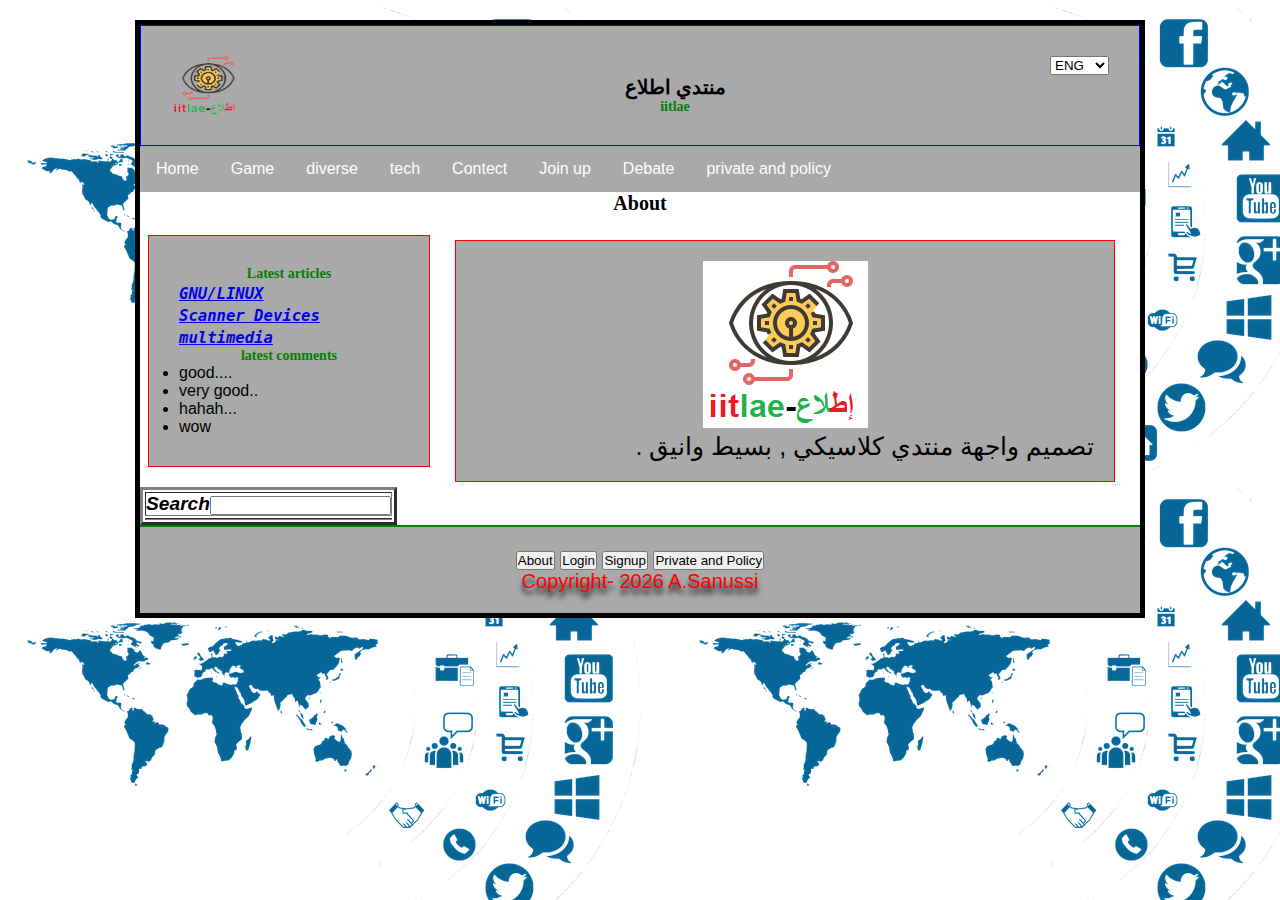
<file: about.html>
<!DOCTYPE HTML>
<html>
 <head>
   <title> About</title>
	<meta http-equiv="Content-Type" content="text/html; charset=utf-8" />
   <link rel="stylesheet" href="style/main.css">
   <link rel="stylesheet" href="style.css">
   <style>
   .copyright{  
color: #ff0000;


text-shadow: 0px 5px 3px #A9A9A9;
text-align: center;
}   
body{

  text-align: left;
}

body {
  font-family: Arial, Helvetica, sans-serif;
}

.navbar {
  overflow: hidden;
  background-color: #A9A9A9;
}

.navbar a {
  float: left;
  font-size: 16px;
  color: white;
  text-align: center;
  padding: 14px 16px;
  text-decoration: none;
}

.dropdown {
  float: left;
  overflow: hidden;
}

.dropdown .dropbtn {
  font-size: 16px;  
  border: none;
  outline: none;
  color: white;
  padding: 14px 16px;
  background-color: inherit;
  font-family: inherit;
  margin: 0;
}

.navbar a:hover, .dropdown:hover .dropbtn {
  background-color: red;
}

.dropdown-content {
  display: none;
  position: absolute;
  background-color: #f9f9f9;
  min-width: 160px;
  box-shadow: 0px 8px 16px 0px rgba(0,0,0,0.2);
  z-index: 1;
}

.dropdown-content a {
  float: none;
  color: black;
  padding: 12px 16px;
  text-decoration: none;
  display: block;
  text-align: left;
}

.dropdown-content a:hover {
  background-color: #ddd;
}

.dropdown:hover .dropdown-content {
  display: block;
}





   </style>
         <link rel="icon" href="images/logo.png">

 </head>
<body >


<!--------------------------------------------------------------------------------------------->
 <div id="as1">
  <header id="top_header">
  <a href="index.html"><img src="images/iitlae-no bg.png" align="left" width="70" height="60"></a>
  
  <div class="language" style="text-align:right;">
  <select name="language" id="language">
  <option value="eng" selected="selected">ENG</option>
  <option value="ar">AR</option>
  <option value="turk" >TURK</option>
  <option value="jp" >JP</option>
  <option value="ch" >CH</option>
</select>
  </div>
    <h1 align="center">منتدي اطلاع </h1>
	<h2 align="center"> iitlae </h2>
  </header>
	
<!--_______________--menu____________------>

<div class="navbar">
  <a href="index.html">Home</a>
  <a href="http://himsub.rf.gd/">Game</a>
  <div class="dropdown">
    <button class="dropbtn">diverse
      <i class="fa fa-caret-down"></i>
    </button>
    <div class="dropdown-content">
      <a href="#">learn</a>
      <a href="#">nature</a>
      <a href="#">food</a>
    </div>
  </div>
  <!--_____2______-->
    <div class="dropdown">
    <button class="dropbtn">tech 
      <i class="fa fa-caret-down"></i>
    </button>
    <div class="dropdown-content">
      <a href="#">OS</a>
      <a href="#">programming Language</a>
      <a href="#">Solve Problime</a>

    </div>
  </div>
   <!--_____3______-->
    <div class="dropdown">
    <button class="dropbtn">Contect
      <i class="fa fa-caret-down"></i>
    </button>
    <div class="dropdown-content">
      <a href="about.html">about</a>
      <a href="contetc.html">contect</a>
      <a href="#">Ask Q</a>
      <a href="#">map</a>
    </div>
  </div>
     <!--_____4______-->
    <div class="dropdown">
    <button class="dropbtn">Join up
      <i class="fa fa-caret-down"></i>
    </button>
    <div class="dropdown-content">
      <a href="login.html">Log in</a>
      <a href="signup.html">Sign Up</a>
    </div>
  </div>
    <!--_____end dropdown______-->
      <a href="#">Debate</a>
      <a href="pages/private-policy.html">private and policy</a>

</div>


<center>
<h1>About</h1>
</center>

<div id="new_div">

  <section id="main_section">
      <article>
<!------>
	      <header>
		  <center>
		  <img src="images/logo.png" >
          </center>
		  <div style="text-align: right; font-size: 25px;">
. تصميم واجهة منتدي كلاسيكي , بسيط وانيق 
 
 </div>
		  </footer>
	  </article>
	  
	  <!--signup form -->
  </section>

  <aside id="side_more">
  
        <h2 align="center"><b> Latest articles </b></h2><p>
		<big>
<b><i><tt>
		<a href="linux.html">GNU/LINUX  </a><br>
		<a href="scanner">Scanner Devices </a><br>
		<a href="multimedia.html">multimedia</a><br>

</tt></i></b>
       </big>
		</p>

		<h2 align="center"> latest comments</h2><p>
        <ul align="left">
		<li>good....</li>
		<li>very good..</li>
		<li>hahah...</li>
		<li>wow</li>
		
		</ul>
  </aside>
  
  
  </div>
  
  <table border="3">
  <tr>
  <td>
  <b><i><big>
    Search<input type="search">  </big>
  </i>
  </b>
  </td>
  </tr>
  <tr>
  <td>
  </td>
  </tr>
  </table>

   <footer id="copyright">
     	<nav id="menu">
	    <ul>
		<a href="about.html"><li><button>About </button></a></li>
		<li><a href="login.html"><button> Login</button></a></li>
        <li><a href="signup.html"><button> Signup</button></a></li>
		<li><a href="private-policy.html"><button> Private and Policy</button></a></li>
   
		<ul>
	</nav>
 Copyright- <script>document.write(new Date().getFullYear());</script> A.Sanussi</a><p>   </footer>
	
	</div>

</body>

</html>
</file>
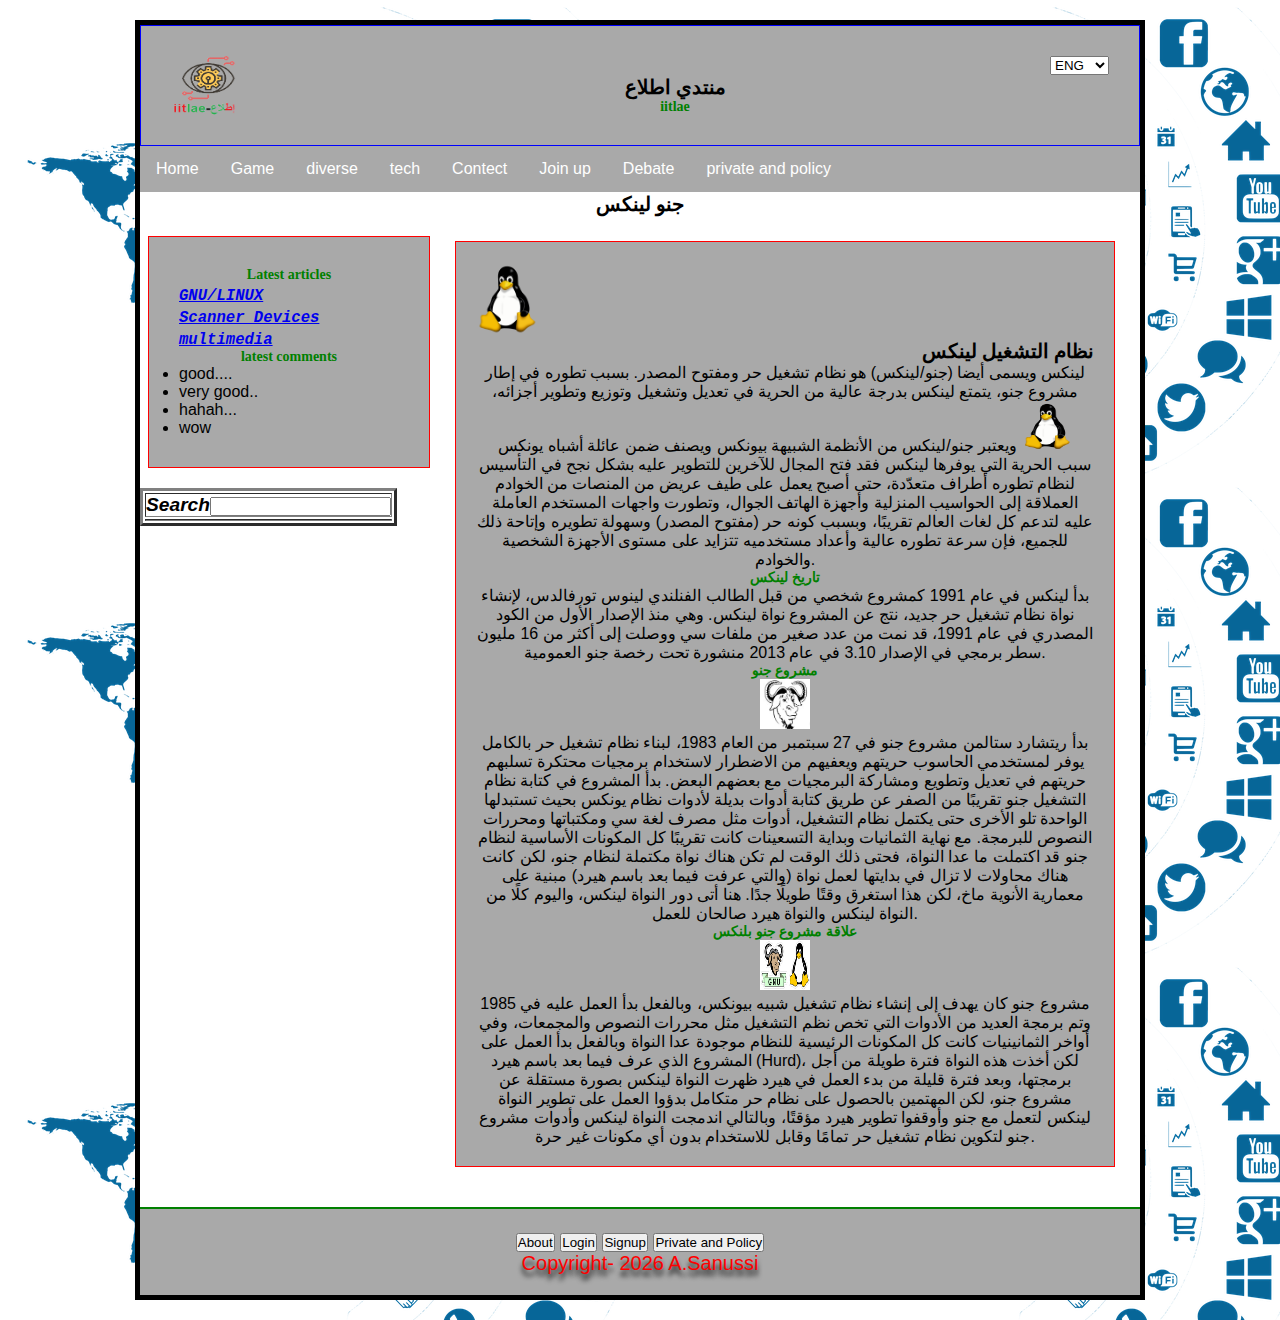
<file: linux.html>
<!DOCTYPE HTML>
<html>
 <head>
   <title> Linux</title>
	<meta http-equiv="Content-Type" content="text/html; charset=utf-8" />
   <link rel="stylesheet" href="style/main.css">
   <link rel="stylesheet" href="style.css">
   <style>
   .copyright{  
color: #ff0000;


text-shadow: 0px 5px 3px #A9A9A9;
text-align: center;
}   
body{

  text-align: left;
}

body {
  font-family: Arial, Helvetica, sans-serif;
}

.navbar {
  overflow: hidden;
  background-color: #A9A9A9;
}

.navbar a {
  float: left;
  font-size: 16px;
  color: white;
  text-align: center;
  padding: 14px 16px;
  text-decoration: none;
}

.dropdown {
  float: left;
  overflow: hidden;
}

.dropdown .dropbtn {
  font-size: 16px;  
  border: none;
  outline: none;
  color: white;
  padding: 14px 16px;
  background-color: inherit;
  font-family: inherit;
  margin: 0;
}

.navbar a:hover, .dropdown:hover .dropbtn {
  background-color: red;
}

.dropdown-content {
  display: none;
  position: absolute;
  background-color: #f9f9f9;
  min-width: 160px;
  box-shadow: 0px 8px 16px 0px rgba(0,0,0,0.2);
  z-index: 1;
}

.dropdown-content a {
  float: none;
  color: black;
  padding: 12px 16px;
  text-decoration: none;
  display: block;
  text-align: left;
}

.dropdown-content a:hover {
  background-color: #ddd;
}

.dropdown:hover .dropdown-content {
  display: block;
}






   </style>
         <link rel="icon" href="images/logo.png">

 </head>
<body >


<!--------------------------------------------------------------------------------------------->
 <div id="as1">
  <header id="top_header">
  <a href="index.html"><img src="images/iitlae-no bg.png" align="left" width="70" height="60"></a>
  
  <div class="language" style="text-align:right;">
  <select name="language" id="language">
  <option value="eng" selected="selected">ENG</option>
  <option value="ar">AR</option>
  <option value="turk" >TURK</option>
  <option value="jp" >JP</option>
  <option value="ch" >CH</option>
</select>
  </div>
    <h1 align="center">منتدي اطلاع </h1>
	<h2 align="center"> iitlae </h2>
  </header>
	
<!--_______________--menu____________------>

<div class="navbar">
  <a href="index.html">Home</a>
  <a href="http://himsub.rf.gd/">Game</a>
  <div class="dropdown">
    <button class="dropbtn">diverse
      <i class="fa fa-caret-down"></i>
    </button>
    <div class="dropdown-content">
      <a href="#">learn</a>
      <a href="#">nature</a>
      <a href="#">food</a>
    </div>
  </div>
  <!--_____2______-->
    <div class="dropdown">
    <button class="dropbtn">tech 
      <i class="fa fa-caret-down"></i>
    </button>
    <div class="dropdown-content">
      <a href="#">OS</a>
      <a href="#">programming Language</a>
      <a href="#">Solve Problime</a>

    </div>
  </div>
   <!--_____3______-->
    <div class="dropdown">
    <button class="dropbtn">Contect
      <i class="fa fa-caret-down"></i>
    </button>
    <div class="dropdown-content">
      <a href="about.html">about</a>
      <a href="contetc.html">contect</a>
      <a href="#">Ask Q</a>
      <a href="#">map</a>
    </div>
  </div>
     <!--_____4______-->
    <div class="dropdown">
    <button class="dropbtn">Join up
      <i class="fa fa-caret-down"></i>
    </button>
    <div class="dropdown-content">
      <a href="login.html">Log in</a>
      <a href="signup.html">Sign Up</a>
    </div>
  </div>
    <!--_____end dropdown______-->
      <a href="#">Debate</a>
      <a href="pages/private-policy.html">private and policy</a>

</div>


<center>
<h1>جنو لينكس</h1>
</center>

<div id="new_div">

  <section id="main_section">
      <article>
<!------>
	      <header>
 
<p>
   <!--______________________________-->
  
  <img src="image/tox.png" style="width:10%; lign:center;" >
  <h1 class="title" align="right">نظام التشغيل لينكس</h1>	
		<div class="align" align="center">		
لينكس ويسمى أيضا (جنو/لينكس) هو نظام تشغيل حر ومفتوح المصدر. بسبب تطوره في إطار مشروع جنو، يتمتع لينكس بدرجة عالية من الحرية في تعديل وتشغيل وتوزيع وتطوير أجزائه، ويعتبر جنو/لينكس من الأنظمة الشبيهة بيونكس ويصنف ضمن عائلة أشباه يونكس
<img src="image/tux.png" width="50" height="50">
<br>
سبب الحرية التي يوفرها لينكس فقد فتح المجال للآخرين للتطوير عليه بشكل نجح في التأسيس لنظام تطوره أطراف متعدّدة، حتى أصبح يعمل على طيف عريض من
المنصات من الخوادم العملاقة إلى الحواسيب المنزلية وأجهزة الهاتف الجوال، وتطورت واجهات المستخدم العاملة عليه لتدعم كل لغات العالم تقريبًا، وبسبب كونه حر
(مفتوح المصدر) وسهولة تطويره وإتاحة ذلك للجميع، فإن سرعة تطوره عالية وأعداد مستخدميه تتزايد على مستوى الأجهزة الشخصية والخوادم.

				<h2>تاريخ لينكس</h2>

				<p>
بدأ لينكس في عام 1991 كمشروع شخصي من قبل الطالب الفنلندي لينوس تورفالدس، لإنشاء نواة نظام تشغيل حر جديد، نتج عن المشروع نواة لينكس. وهي منذ الإصدار الأول من الكود المصدري في عام 1991، قد نمت من عدد
صغير من ملفات سي ووصلت إلى أكثر من 16 مليون سطر برمجي في الإصدار 3.10 في عام 2013 منشورة تحت رخصة جنو العمومية.
				<h2>مشروع جنو</h2>
<img src="image/gnu.jpg" width="50" height="50">

				<p>
بدأ ريتشارد ستالمن مشروع جنو في 27 سبتمبر من العام 1983، لبناء نظام تشغيل حر بالكامل يوفر لمستخدمي الحاسوب حريتهم ويعفيهم من الاضطرار لاستخدام برمجيات محتكرة تسلبهم
حريتهم في تعديل وتطويع ومشاركة البرمجيات مع بعضهم البعض. بدأ المشروع في كتابة نظام التشغيل جنو تقريبًا من الصفر عن طريق كتابة أدوات بديلة لأدوات نظام يونكس بحيث
تستبدلها الواحدة تلو الأخرى حتى يكتمل نظام التشغيل، أدوات مثل مصرف لغة سي ومكتباتها ومحررات النصوص للبرمجة. مع نهاية الثمانيات وبداية التسعينات كانت تقريبًا كل المكونات
الأساسية لنظام جنو قد اكتملت ما عدا النواة، فحتى ذلك الوقت لم تكن هناك نواة مكتملة لنظام جنو، لكن كانت هناك محاولات لا تزال في بدايتها لعمل نواة (والتي عرفت فيما بعد باسم هيرد)
مبنية على معمارية الأنوية ماخ، لكن هذا استغرق وقتًا طويلًا جدًا. هنا أتى دور النواة لينكس، واليوم كلًا من النواة لينكس والنواة هيرد صالحان للعمل.
				<h2>علاقة مشروع جنو بلنكس</h2>
				<p><img src="image/gnu+linux.png" width="50" height="50">
				<p>
مشروع جنو كان يهدف إلى إنشاء نظام تشغيل شبيه بيونكس، وبالفعل بدأ العمل عليه في 1985 وتم برمجة العديد من الأدوات التي تخص نظم التشغيل مثل محررات النصوص والمجمعات، وفي
أواخر الثمانينيات كانت كل المكونات الرئيسية للنظام موجودة عدا النواة وبالفعل بدأ العمل على المشروع الذي عرف فيما بعد باسم هيرد (Hurd)، لكن أخذت هذه النواة فترة طويلة من أجل
برمجتها، وبعد فترة قليلة من بدء العمل في هيرد ظهرت النواة لينكس بصورة مستقلة عن مشروع جنو، لكن المهتمين بالحصول على نظام حر متكامل بدؤوا العمل على تطوير النواة لينكس لتعمل مع جنو وأوقفوا تطوير هيرد مؤقتًا،
وبالتالي اندمجت النواة لينكس وأدوات مشروع جنو لتكوين نظام تشغيل حر تمامًا وقابل للاستخدام بدون أي مكونات غير حرة.
</div>

   <!--______________________________-->		  </footer>
	  </article>
	  
	  <!--signup form -->
  </section>

  <aside id="side_more">
  
        <h2 align="center"><b> Latest articles </b></h2><p>
		<big>
<b><i><tt>
		<a href="linux.html">GNU/LINUX  </a><br>
		<a href="scanner">Scanner Devices </a><br>
		<a href="multimedia.html">multimedia</a><br>
</tt></i></b>
       </big>
		</p>

		<h2 align="center"> latest comments</h2><p>
        <ul align="left">
		<li>good....</li>
		<li>very good..</li>
		<li>hahah...</li>
		<li>wow</li>
		
		</ul>
  </aside>
  
  
  </div>
  
  <table border="3">
  <tr>
  <td>
  <b><i><big>
    Search<input type="search">  </big>
  </i>
  </b>
  </td>
  </tr>
  <tr>
  <td>
  </td>
  </tr>
  </table>

   <footer id="copyright">
     	<nav id="menu">
	    <ul>
		<a href="about.html"><li><button>About </button></a></li>
		<li><a href="login.html"><button> Login</button></a></li>
        <li><a href="signup.html"><button> Signup</button></a></li>
		<li><a href="private-policy.html"><button> Private and Policy</button></a></li>
   
		<ul>
	</nav>
 Copyright- <script>document.write(new Date().getFullYear());</script> A.Sanussi</a><p>   </footer>
	
	</div>

</body>

</html>
</file>
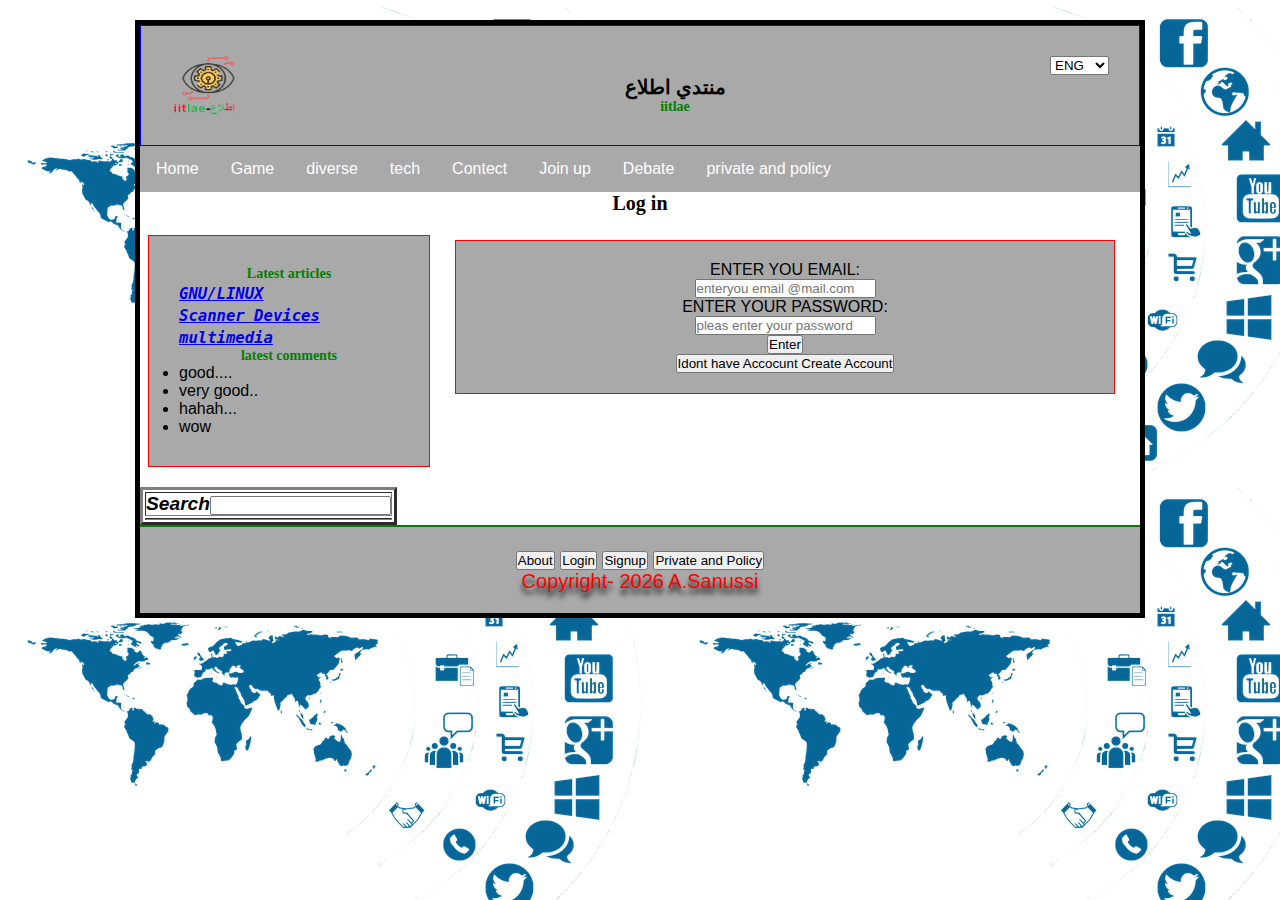
<file: login.html>
<!DOCTYPE HTML>
<html>
 <head>
   <title> Log in</title>
	<meta http-equiv="Content-Type" content="text/html; charset=utf-8" />
   <link rel="stylesheet" href="style/main.css">
   <link rel="stylesheet" href="style.css">
   <style>
   .copyright{  
color: #ff0000;


text-shadow: 0px 5px 3px #A9A9A9;
text-align: center;
}   
body{

  text-align: left;
}

body {
  font-family: Arial, Helvetica, sans-serif;
}

.navbar {
  overflow: hidden;
  background-color: #A9A9A9;
}

.navbar a {
  float: left;
  font-size: 16px;
  color: white;
  text-align: center;
  padding: 14px 16px;
  text-decoration: none;
}

.dropdown {
  float: left;
  overflow: hidden;
}

.dropdown .dropbtn {
  font-size: 16px;  
  border: none;
  outline: none;
  color: white;
  padding: 14px 16px;
  background-color: inherit;
  font-family: inherit;
  margin: 0;
}

.navbar a:hover, .dropdown:hover .dropbtn {
  background-color: red;
}

.dropdown-content {
  display: none;
  position: absolute;
  background-color: #f9f9f9;
  min-width: 160px;
  box-shadow: 0px 8px 16px 0px rgba(0,0,0,0.2);
  z-index: 1;
}

.dropdown-content a {
  float: none;
  color: black;
  padding: 12px 16px;
  text-decoration: none;
  display: block;
  text-align: left;
}

.dropdown-content a:hover {
  background-color: #ddd;
}

.dropdown:hover .dropdown-content {
  display: block;
}






   </style>
         <link rel="icon" href="images/logo.png">

 </head>
<body >


<!--------------------------------------------------------------------------------------------->
 <div id="as1">
  <header id="top_header">
  <a href="index.html"><img src="images/iitlae-no bg.png" align="left" width="70" height="60"></a>
  
  <div class="language" style="text-align:right;">
  <select name="language" id="language">
  <option value="eng" selected="selected">ENG</option>
  <option value="ar">AR</option>
  <option value="turk" >TURK</option>
  <option value="jp" >JP</option>
  <option value="ch" >CH</option>
</select>
  </div>
    <h1 align="center">منتدي اطلاع </h1>
	<h2 align="center"> iitlae </h2>
  </header>
	
<!--_______________--menu____________------>

<div class="navbar">
  <a href="index.html">Home</a>
  <a href="http://himsub.rf.gd/">Game</a>
  <div class="dropdown">
    <button class="dropbtn">diverse
      <i class="fa fa-caret-down"></i>
    </button>
    <div class="dropdown-content">
      <a href="#">learn</a>
      <a href="#">nature</a>
      <a href="#">food</a>
    </div>
  </div>
  <!--_____2______-->
    <div class="dropdown">
    <button class="dropbtn">tech 
      <i class="fa fa-caret-down"></i>
    </button>
    <div class="dropdown-content">
      <a href="#">OS</a>
      <a href="#">programming Language</a>
      <a href="#">Solve Problime</a>

    </div>
  </div>
   <!--_____3______-->
    <div class="dropdown">
    <button class="dropbtn">Contect
      <i class="fa fa-caret-down"></i>
    </button>
    <div class="dropdown-content">
      <a href="about.html">about</a>
      <a href="contetc.html">contect</a>
      <a href="#">Ask Q</a>
      <a href="#">map</a>
    </div>
  </div>
     <!--_____4______-->
    <div class="dropdown">
    <button class="dropbtn">Join up
      <i class="fa fa-caret-down"></i>
    </button>
    <div class="dropdown-content">
      <a href="login.html">Log in</a>
      <a href="signup.html">Sign Up</a>
    </div>
  </div>
    <!--_____end dropdown______-->
      <a href="#">Debate</a>
      <a href="pages/private-policy.html">private and policy</a>

</div>


<center>
<h1>Log in </h1>
</center>

<div id="new_div">

  <section id="main_section">
      <article>
<!------>
	      <header>
 <center>
<form action="index.html">

ENTER YOU EMAIL:<br>
<input type="email" name="your-email" placeholder="enteryou email @mail.com">
                    <br>
ENTER YOUR PASSWORD:    <br>
<input type="password" name="password" placeholder="pleas enter your password">
                            <br>
							
<input type="submit" value="Enter">
                  </form>
<form action="name_and_address_of_CGI_script">
                  </form>
				  			<a href="signup.html"><button type="submit" > <p>Idont have Accocunt Create Account</button></a>

	
			   </center>
		  </footer>
	  </article>
	  
	  <!--signup form -->
  </section>

  <aside id="side_more">
  
        <h2 align="center"><b> Latest articles </b></h2><p>
		<big>
<b><i><tt>
		<a href="linux.html">GNU/LINUX  </a><br>
		<a href="scanner">Scanner Devices </a><br>
		<a href="multimedia.html">multimedia</a><br>
</tt></i></b>
       </big>
		</p>

		<h2 align="center"> latest comments</h2><p>
        <ul align="left">
		<li>good....</li>
		<li>very good..</li>
		<li>hahah...</li>
		<li>wow</li>
		
		</ul>
  </aside>
  
  
  </div>
  
  <table border="3">
  <tr>
  <td>
  <b><i><big>
    Search<input type="search">  </big>
  </i>
  </b>
  </td>
  </tr>
  <tr>
  <td>
  </td>
  </tr>
  </table>

   <footer id="copyright">
     	<nav id="menu">
	    <ul>
		<a href="about.html"><li><button>About </button></a></li>
		<li><a href="login.html"><button> Login</button></a></li>
        <li><a href="signup.html"><button> Signup</button></a></li>
		<li><a href="private-policy.html"><button> Private and Policy</button></a></li>
   
		<ul>
	</nav>
 Copyright- <script>document.write(new Date().getFullYear());</script> A.Sanussi</a><p>   </footer>
	
	</div>

</body>

</html>
</file>
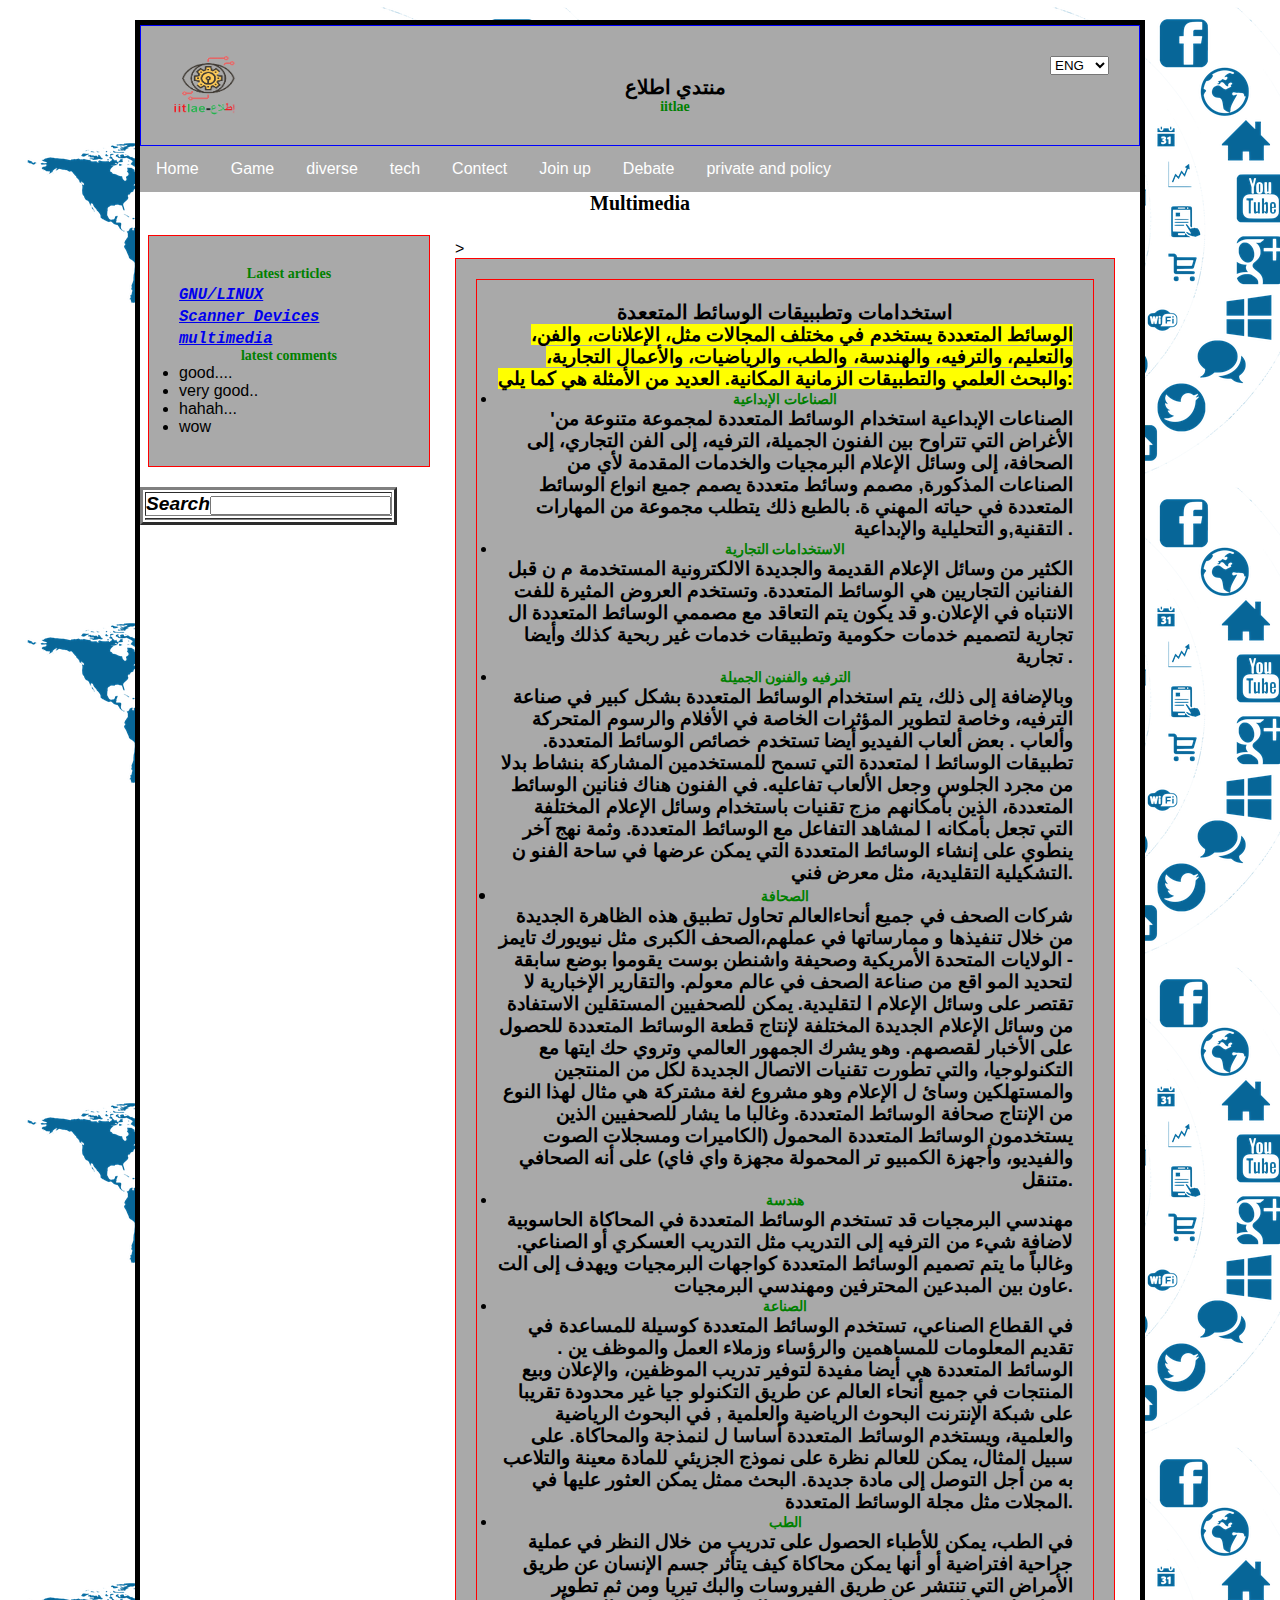
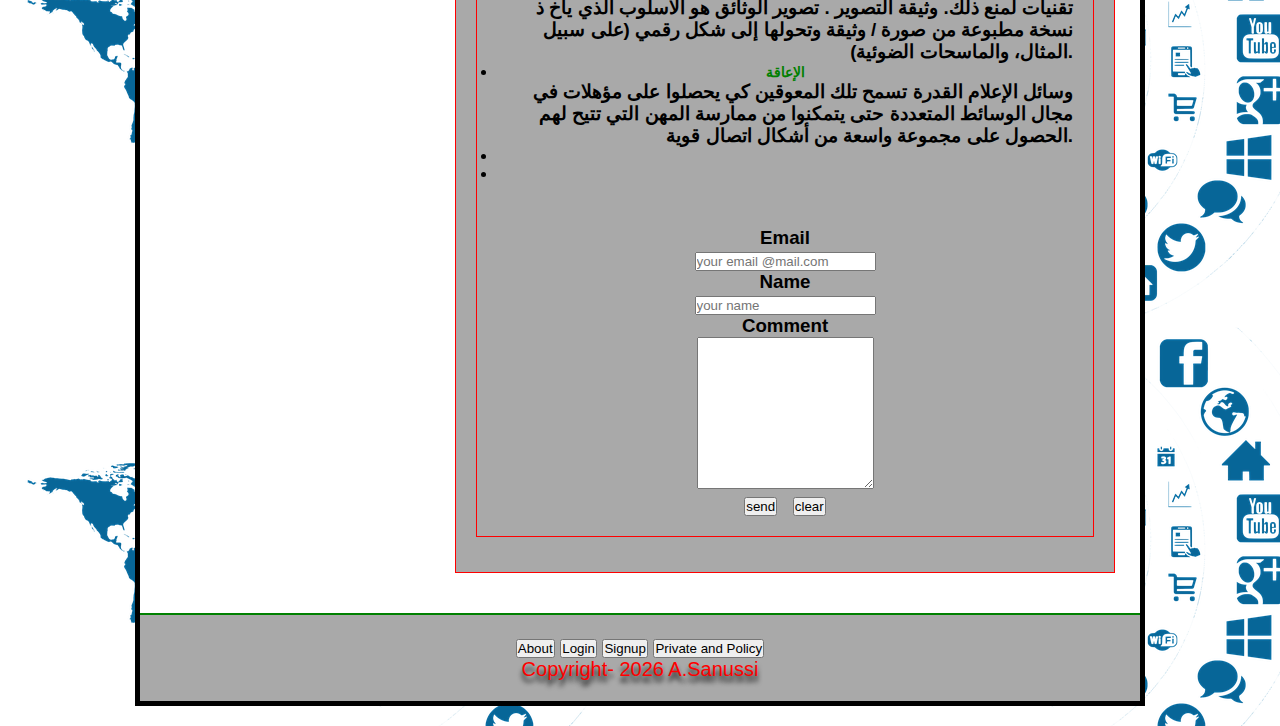
<file: multimedia.html>
<!DOCTYPE HTML>
<html>
 <head>
   <title> Multimedia - الوسائط المتعددة</title>
	<meta http-equiv="Content-Type" content="text/html; charset=utf-8" />
   <link rel="stylesheet" href="style/main.css">
   <link rel="stylesheet" href="style.css">
   <style>
   .copyright{  
color: #ff0000;


text-shadow: 0px 5px 3px #A9A9A9;
text-align: center;
}   
body{

  text-align: left;
}

body {
  font-family: Arial, Helvetica, sans-serif;
}

.navbar {
  overflow: hidden;
  background-color: #A9A9A9;
}

.navbar a {
  float: left;
  font-size: 16px;
  color: white;
  text-align: center;
  padding: 14px 16px;
  text-decoration: none;
}

.dropdown {
  float: left;
  overflow: hidden;
}

.dropdown .dropbtn {
  font-size: 16px;  
  border: none;
  outline: none;
  color: white;
  padding: 14px 16px;
  background-color: inherit;
  font-family: inherit;
  margin: 0;
}

.navbar a:hover, .dropdown:hover .dropbtn {
  background-color: red;
}

.dropdown-content {
  display: none;
  position: absolute;
  background-color: #f9f9f9;
  min-width: 160px;
  box-shadow: 0px 8px 16px 0px rgba(0,0,0,0.2);
  z-index: 1;
}

.dropdown-content a {
  float: none;
  color: black;
  padding: 12px 16px;
  text-decoration: none;
  display: block;
  text-align: left;
}

.dropdown-content a:hover {
  background-color: #ddd;
}

.dropdown:hover .dropdown-content {
  display: block;
}






   </style>
         <link rel="icon" href="images/logo.png">

 </head>
<body >


<!--------------------------------------------------------------------------------------------->
 <div id="as1">
  <header id="top_header">
  <a href="index.html"><img src="images/iitlae-no bg.png" align="left" width="70" height="60"></a>
  
  <div class="language" style="text-align:right;">
  <select name="language" id="language">
  <option value="eng" selected="selected">ENG</option>
  <option value="ar">AR</option>
  <option value="turk" >TURK</option>
  <option value="jp" >JP</option>
  <option value="ch" >CH</option>
</select>
  </div>
    <h1 align="center">منتدي اطلاع </h1>
	<h2 align="center"> iitlae </h2>
  </header>
	
<!--_______________--menu____________------>

<div class="navbar">
  <a href="home.html">Home</a>
  <a href="http://himsub.rf.gd/">Game</a>
  <div class="dropdown">
    <button class="dropbtn">diverse
      <i class="fa fa-caret-down"></i>
    </button>
    <div class="dropdown-content">
      <a href="#">learn</a>
      <a href="#">nature</a>
      <a href="#">food</a>
    </div>
  </div>
  <!--_____2______-->
    <div class="dropdown">
    <button class="dropbtn">tech 
      <i class="fa fa-caret-down"></i>
    </button>
    <div class="dropdown-content">
      <a href="#">OS</a>
      <a href="#">programming Language</a>
      <a href="#">Solve Problime</a>

    </div>
  </div>
   <!--_____3______-->
    <div class="dropdown">
    <button class="dropbtn">Contect
      <i class="fa fa-caret-down"></i>
    </button>
    <div class="dropdown-content">
      <a href="about.html">about</a>
      <a href="contetc.html">contect</a>
      <a href="#">Ask Q</a>
      <a href="#">map</a>
    </div>
  </div>
     <!--_____4______-->
    <div class="dropdown">
    <button class="dropbtn">Join up
      <i class="fa fa-caret-down"></i>
    </button>
    <div class="dropdown-content">
      <a href="login.html">Log in</a>
      <a href="signup.html">Sign Up</a>
    </div>
  </div>
    <!--_____end dropdown______-->
      <a href="#">Debate</a>
      <a href="pages/private-policy.html">private and policy</a>

</div>


<center>
<h1>Multimedia</h1>
</center>

<div id="new_div">

  <section id="main_section" <!--style="background-image:url(images/media.png);"-->>
      <article>
<!------>
	      <header>
 <article>
  <section>
<footer>
<h1 align="center">استخدامات وتطببيقات الوسائط المتععدة</h1> <p>
<h3><mark>الوسائط المتعددة يستخدم في مختلف المجالات مثل، الإعلانات، والفن، والتعليم، والترفيه، والهندسة، والطب، والرياضيات، والأعمال التجارية، والبحث العلمي والتطبيقات الزمانية المكانية. العديد من الأمثلة هي كما يلي:</mark></h3>
	<p>
	<ul>
	<li><h2> الصناعات الإبداعية </h2></li>
	<h3>
	'الصناعات الإبداعية استخدام الوسائط المتعددة لمجموعة متنوعة من الأغراض التي تتراوح بين الفنون الجميلة، الترفيه، 
	إلى الفن التجاري، إلى الصحافة، إلى وسائل الإعلام البرمجيات والخدمات المقدمة لأي من الصناعات المذكورة,
	مصمم وسائط متعددة يصمم جميع انواع الوسائط المتعددة في حياته المهني
	ة. بالطبع ذلك يتطلب مجموعة من المهارات التقنية,و التحليلية والإبداعية .
	</h3>
	<li><h2>الاستخدامات التجارية </h2></li>
	<h3>
	الكثير من وسائل الإعلام القديمة والجديدة الالكترونية المستخدمة م
	ن قبل الفنانين التجاريين هي الوسائط المتعددة. وتستخدم العروض المثيرة
	للفت الانتباه في الإعلان.و قد يكون يتم التعاقد مع مصممي الوسائط المتعددة ال
	تجارية لتصميم خدمات حكومية وتطبيقات خدمات غير ربحية كذلك وأيضا تجارية .
	</h3>
	<li><h2>الترفيه والفنون الجميلة</h2></li>
	<h3>
	وبالإضافة إلى ذلك، يتم استخدام الوسائط المتعددة بشكل كبير في صناعة الترفيه، وخاصة
	لتطوير المؤثرات الخاصة في الأفلام والرسوم المتحركة وألعاب . بعض ألعاب الفيديو أيضا تستخدم خصائص
	الوسائط المتعددة. تطبيقات الوسائط ا
	لمتعددة التي تسمح للمستخدمين المشاركة بنشاط بدلا من مجرد الجلوس وجعل الألعاب تفاعليه. في الفنون
	هناك فنانين الوسائط المتعددة، الذين بأمكانهم مزج تقنيات باستخدام وسائل الإعلام المختلفة التي تجعل بأمكانه ا
	لمشاهد التفاعل مع الوسائط المتعددة. وثمة نهج آخر ينطوي على إنشاء الوسائط المتعددة التي يمكن عرضها في ساحة الفنو
	ن التشكيلية التقليدية، مثل معرض فني.
	

	<li><h2>الصحافة </h2></li>
	<h3>
	شركات الصحف في جميع أنحاءالعالم تحاول تطبيق هذه الظاهرة الجديدة
	من خلال تنفيذها و ممارساتها في عملهم،الصحف الكبرى مثل نيويورك تايمز -
	الولايات المتحدة الأمريكية وصحيفة واشنطن بوست يقوموا بوضع سابقة لتحديد المو
	اقع من صناعة الصحف في عالم معولم. والتقارير الإخبارية لا تقتصر على وسائل الإعلام ا
	لتقليدية. يمكن للصحفيين المستقلين الاستفادة من وسائل الإعلام الجديدة المختلفة لإنتاج
	قطعة الوسائط المتعددة للحصول على الأخبار لقصصهم. وهو يشرك الجمهور العالمي وتروي حك
	ايتها مع التكنولوجيا، والتي تطورت تقنيات الاتصال الجديدة لكل من المنتجين والمستهلكين وسائ
	ل الإعلام وهو مشروع لغة مشتركة هي مثال لهذا النوع من الإنتاج صحافة الوسائط المتعددة. وغالبا 
	ما يشار للصحفيين الذين يستخدمون الوسائط المتعددة المحمول (الكاميرات ومسجلات الصوت والفيديو، وأجهزة الكمبيو
	تر المحمولة مجهزة واي فاي) على أنه الصحافي متنقل.
	</h3>
	<li><h2> هندسة</h2></li>
	<h3>
	مهندسي البرمجيات قد تستخدم الوسائط المتعددة في المحاكاة الحاسوبية لاضافة شيء من الترفيه إلى التدريب 
	مثل التدريب العسكري أو الصناعي. وغالباً ما يتم تصميم الوسائط المتعددة كواجهات البرمجيات ويهدف إلى الت
	عاون بين المبدعين المحترفين ومهندسي البرمجيات.
	</h3>
	<li><h2> الصناعة</h2></li>
	<h3>
	في القطاع الصناعي، تستخدم الوسائط المتعددة كوسيلة للمساعدة 
	في تقديم المعلومات للمساهمين والرؤساء وزملاء العمل والموظف
	ين . الوسائط المتعددة هي أيضا مفيدة لتوفير تدريب الموظفين، 
	والإعلان وبيع المنتجات في جميع أنحاء العالم عن طريق التكنولو
	جيا غير محدودة تقريبا على شبكة الإنترنت البحوث الرياضية والعلمية
	, في البحوث الرياضية والعلمية، ويستخدم الوسائط المتعددة أساسا ل
	لنمذجة والمحاكاة. على سبيل المثال، يمكن للعالم نظرة على نموذج الجزيئي
	للمادة معينة والتلاعب به من أجل التوصل إلى مادة جديدة. البحث ممثل 
	يمكن العثور عليها في المجلات مثل مجلة الوسائط المتعددة.
	</h3>
	<li><h2> الطب</h2></li>
	<h3>
	في الطب، يمكن للأطباء الحصول على تدريب من خلال النظر في عملية جراحية افتراضية أو أنها 
	يمكن محاكاة كيف يتأثر جسم الإنسان عن طريق الأمراض التي تنتشر عن طريق الفيروسات والبك
	تيريا ومن ثم تطوير تقنيات لمنع ذلك. وثيقة التصوير . تصوير الوثائق هو الاسلوب الذي يأخ
	ذ نسخة مطبوعة من صورة / وثيقة وتحولها إلى شكل رقمي (على سبيل المثال، والماسحات الضوئية).
	</h3>
	<li><h2>الإعاقة </h2></li>
	<h3>
	وسائل الإعلام القدرة تسمح تلك المعوقين كي يحصلوا على مؤهلات في مجال الوسائط المتعددة 
	حتى يتمكنوا من ممارسة المهن التي تتيح لهم الحصول على مجموعة واسعة من أشكال اتصال قوية.
	</h3>
	<li><h2> </h2></li>
	<h3>
	
	</h3>
	<li><h2> </h2></li>
	<h3>
<br/>
<form align="center" class="commend"><br>
Email<br> 
<input type="email" name="your-email" placeholder="your email @mail.com"><br>
Name <br>
<input  data-val="true" placeholder="your name " id="Name" name="Name" type="text" value="" /><br>
Comment<br>
<textarea name="comments" cols"30" rows="10">

</textarea>
<br>

<input type="submit" value="send">
&nbsp;
<input value="clear" type="reset">


</form>
</footer>
</article>
  </section>
		  </footer>
	  </article>
	  
	  <!--signup form -->
  </section>

  <aside id="side_more">
  
        <h2 align="center"><b> Latest articles </b></h2><p>
		<big>
<b><i><tt>
	<a href="linux.html">GNU/LINUX  </a><br>
		<a href="scanner">Scanner Devices </a><br>
		<a href="multimedia.html">multimedia</a><br>

</tt></i></b>
       </big>
		</p>

		<h2 align="center"> latest comments</h2><p>
        <ul align="left">
		<li>good....</li>
		<li>very good..</li>
		<li>hahah...</li>
		<li>wow</li>
		
		</ul>
  </aside>
  
  
  </div>
  
  <table border="3">
  <tr>
  <td>
  <b><i><big>
    Search<input type="search">  </big>
  </i>
  </b>
  </td>
  </tr>
  <tr>
  <td>
  </td>
  </tr>
  </table>

   <footer id="copyright">
     	<nav id="menu">
	    <ul>
		<a href="about.html"><li><button>About </button></a></li>
		<li><a href="login.html"><button> Login</button></a></li>
        <li><a href="signup.html"><button> Signup</button></a></li>
		<li><a href="private-policy.html"><button> Private and Policy</button></a></li>

   
		<ul>
	</nav>
 Copyright- <script>document.write(new Date().getFullYear());</script> A.Sanussi</a><p>   </footer>
	
	</div>

</body>

</html>
</file>
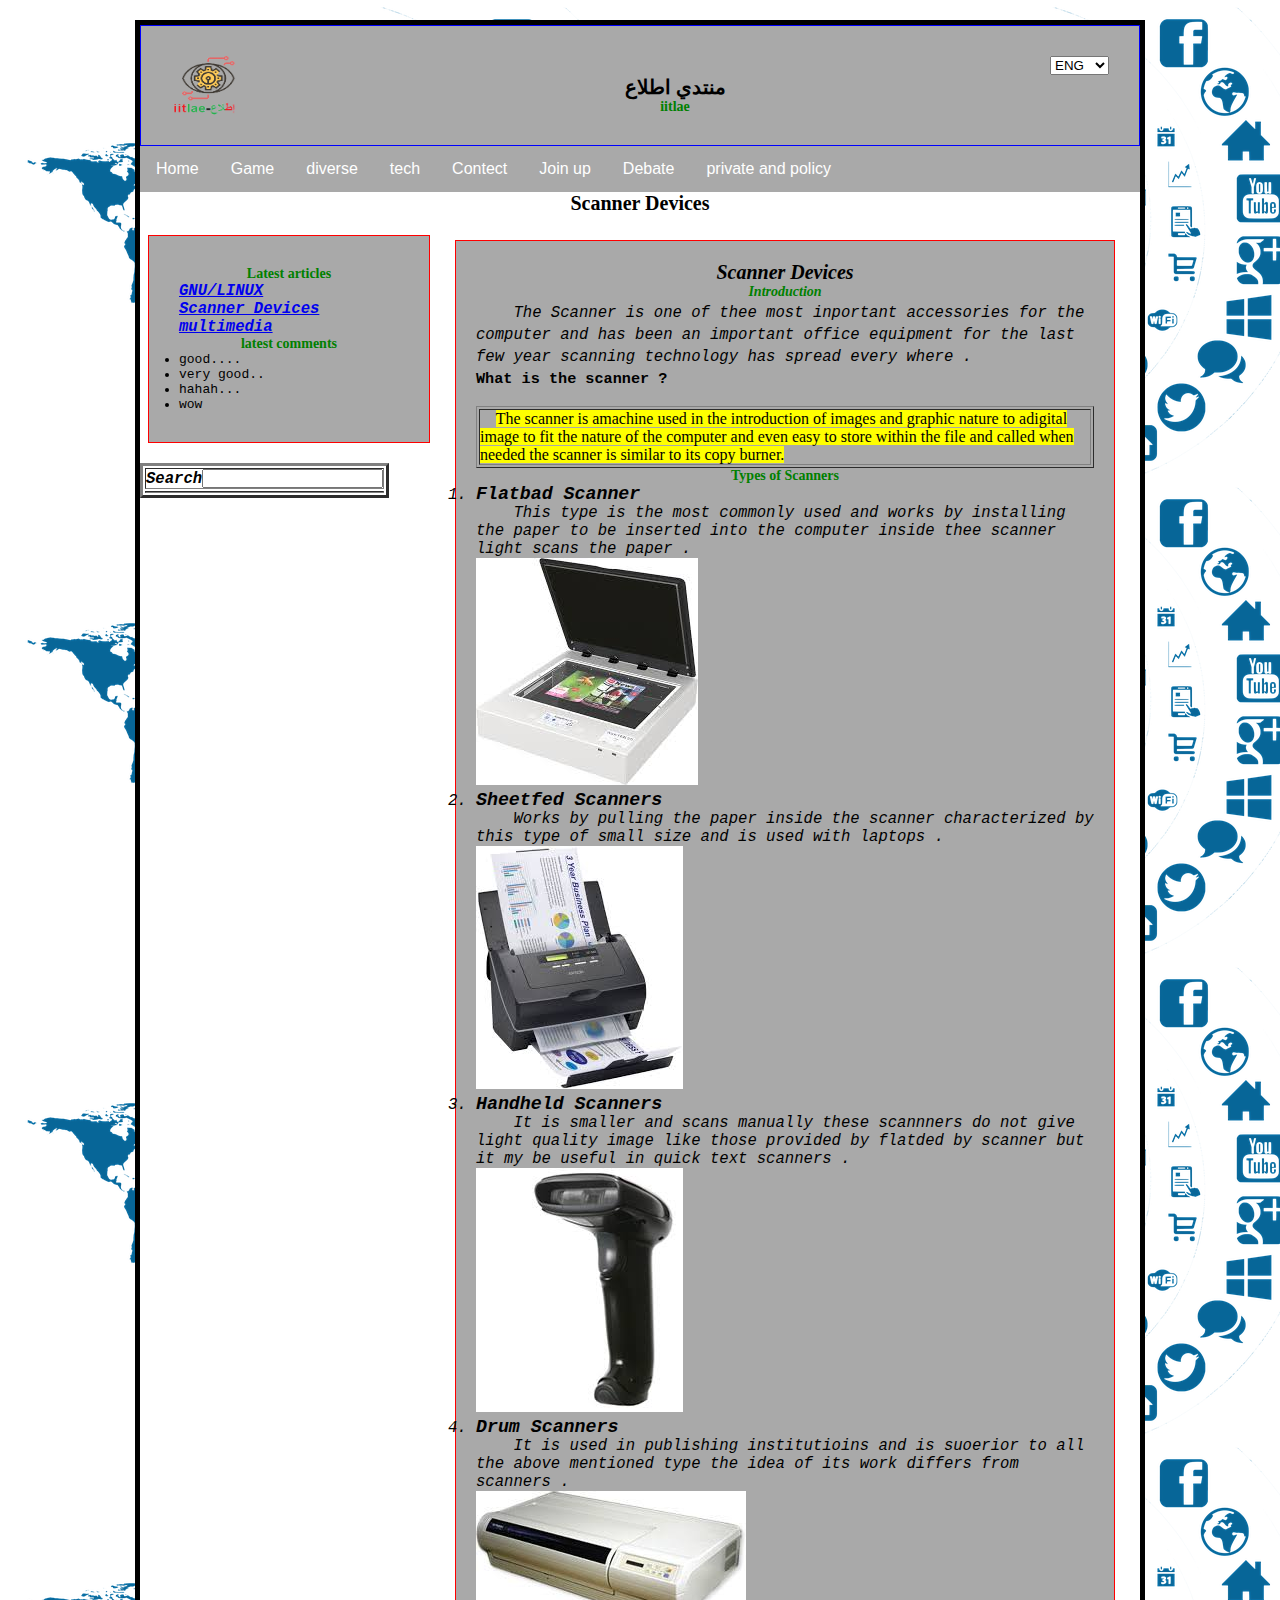
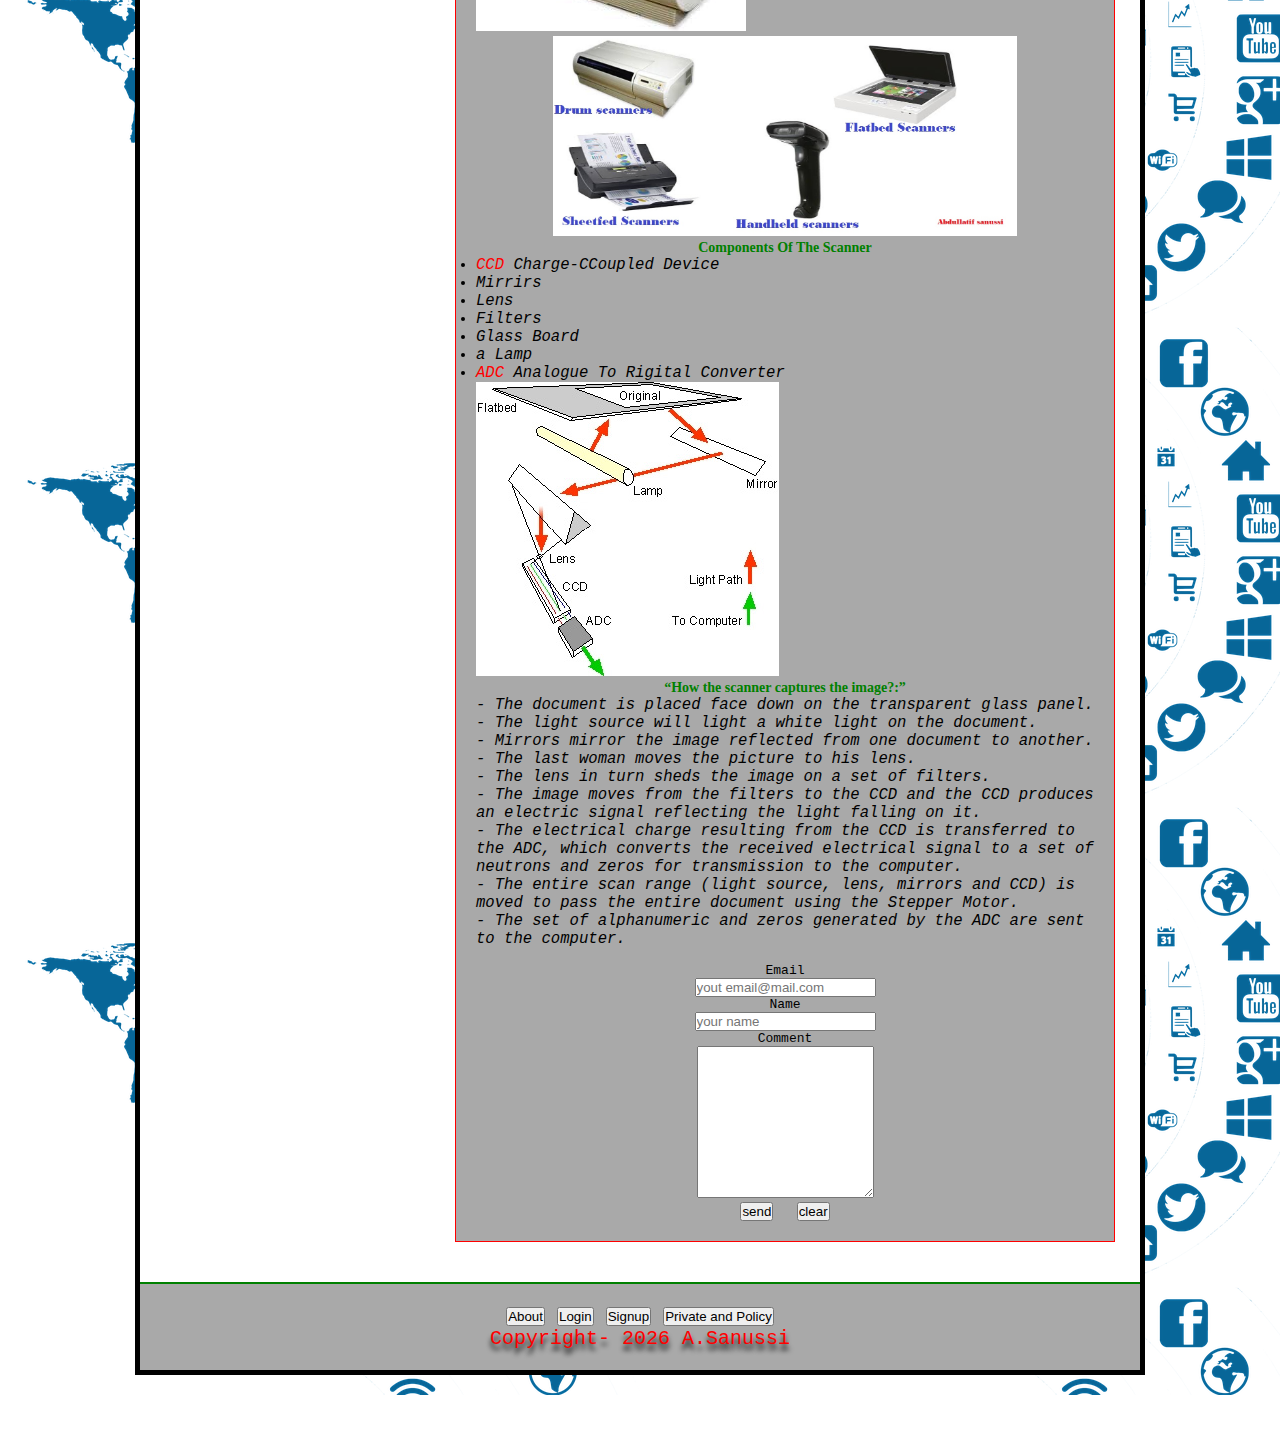
<file: scanner.html>
<!DOCTYPE HTML>
<html>
 <head>
   <title>Scanner Devices</title>
	<meta http-equiv="Content-Type" content="text/html; charset=utf-8" />
   <link rel="stylesheet" href="style/main.css">
   <link rel="stylesheet" href="style.css">
   <style>
   .copyright{  
color: #ff0000;


text-shadow: 0px 5px 3px #A9A9A9;
text-align: center;
}   
body{

  text-align: left;
}

body {
  font-family: Arial, Helvetica, sans-serif;
}

.navbar {
  overflow: hidden;
  background-color: #A9A9A9;
}

.navbar a {
  float: left;
  font-size: 16px;
  color: white;
  text-align: center;
  padding: 14px 16px;
  text-decoration: none;
}

.dropdown {
  float: left;
  overflow: hidden;
}

.dropdown .dropbtn {
  font-size: 16px;  
  border: none;
  outline: none;
  color: white;
  padding: 14px 16px;
  background-color: inherit;
  font-family: inherit;
  margin: 0;
}

.navbar a:hover, .dropdown:hover .dropbtn {
  background-color: red;
}

.dropdown-content {
  display: none;
  position: absolute;
  background-color: #f9f9f9;
  min-width: 160px;
  box-shadow: 0px 8px 16px 0px rgba(0,0,0,0.2);
  z-index: 1;
}

.dropdown-content a {
  float: none;
  color: black;
  padding: 12px 16px;
  text-decoration: none;
  display: block;
  text-align: left;
}

.dropdown-content a:hover {
  background-color: #ddd;
}

.dropdown:hover .dropdown-content {
  display: block;
}






   </style>
         <link rel="icon" href="images/logo.png">

 </head>
<body >


<!--------------------------------------------------------------------------------------------->
 <div id="as1">
  <header id="top_header">
  <a href="index.html"><img src="images/iitlae-no bg.png" align="left" width="70" height="60"></a>
  
  <div class="language" style="text-align:right;">
  <select name="language" id="language">
  <option value="eng" selected="selected">ENG</option>
  <option value="ar">AR</option>
  <option value="turk" >TURK</option>
  <option value="jp" >JP</option>
  <option value="ch" >CH</option>
</select>
  </div>
    <h1 align="center">منتدي اطلاع </h1>
	<h2 align="center"> iitlae </h2>
  </header>
	
<!--_______________--menu____________------>

<div class="navbar">
  <a href="index.html">Home</a>
  <a href="http://himsub.rf.gd/">Game</a>
  <div class="dropdown">
    <button class="dropbtn">diverse
      <i class="fa fa-caret-down"></i>
    </button>
    <div class="dropdown-content">
      <a href="#">learn</a>
      <a href="#">nature</a>
      <a href="#">food</a>
    </div>
  </div>
  <!--_____2______-->
    <div class="dropdown">
    <button class="dropbtn">tech 
      <i class="fa fa-caret-down"></i>
    </button>
    <div class="dropdown-content">
      <a href="#">OS</a>
      <a href="#">programming Language</a>
      <a href="#">Solve Problime</a>

    </div>
  </div>
   <!--_____3______-->
    <div class="dropdown">
    <button class="dropbtn">Contect
      <i class="fa fa-caret-down"></i>
    </button>
    <div class="dropdown-content">
      <a href="about.html">about</a>
      <a href="contetc.html">contect</a>
      <a href="#">Ask Q</a>
      <a href="#">map</a>
    </div>
  </div>
     <!--_____4______-->
    <div class="dropdown">
    <button class="dropbtn">Join up
      <i class="fa fa-caret-down"></i>
    </button>
    <div class="dropdown-content">
      <a href="login.html">Log in</a>
      <a href="signup.html">Sign Up</a>
    </div>
  </div>
    <!--_____end dropdown______-->
      <a href="#">Debate</a>
      <a href="pages/private-policy.html">private and policy</a>

</div>


<center>
<h1>Scanner Devices </h1>
</center>

<div id="new_div">

  <section id="main_section">
      <article>
<!------>
	      <header>
 <h1 align="center"><em>Scanner Devices</em> </h1>
<!----Introduction---->
<h2 id="1"><i>Introduction</i></h3>
<p>
<big>
  <i>
    <tt>
&nbsp; &nbsp; The Scanner is one of thee most inportant accessories for the computer and has been an important office equipment for the last few year
scanning technology has spread every where .<p>
       <tt>
    </i>
</big
<q><h3>What is the scanner ? </h3></q> <br />
<table border="1">
<td>
<font face="Broadway">
&nbsp; &nbsp; <mark>The scanner is amachine used in the introduction of images and graphic nature to adigital image to fit the nature of the computer and even 
easy to store within the file and called when needed the scanner is similar to its copy burner.</mark><p>
</font>
</td></table>
<!----Types of Scanners---->
<h2 id="2"> Types of Scanners</h2>
<ol>
<big>
<i>
<tt>
<li><h3>Flatbad Scanner</h3></li>
&nbsp; &nbsp; This type is the most commonly used and works by installing the paper to be inserted into the computer inside thee scanner light scans the paper .
<br>
<img src="image/Flatbed.jpg">

<li><h3>Sheetfed Scanners</h3> </li>
&nbsp; &nbsp; Works by pulling the paper inside the scanner characterized by this type of small size and is used with laptops .
<br>
<img src="image/Sheetfed.jpeg">

<li><h3>Handheld Scanners</h3></li>
&nbsp; &nbsp; It is smaller and scans manually these scannners do not give light quality image like those provided by flatded by scanner but it my be useful in 
quick text scanners .
<br>
<img src="image/Handheld.jpeg">

<li><h3>Drum Scanners</h3></li>
&nbsp; &nbsp; It is used in publishing institutioins and is suoerior to all the above mentioned type the idea of its work differs from scanners . 
<br>
<img src="image/Drum.jpeg">

</tt>
</i>
</big>
</ol>
<!---scanner devices image--->
<center>
<img src="image/scanner.jpg"  height="200px" >
</center>
<p>
<h2 id="3"> Components Of The Scanner  </h2>
<ul>
<em><big>
<tt>
<li><font color="red">CCD</font> Charge-CCoupled Device</li>
<li>Mirrirs </li>
<li>Lens  </li>
<li>Filters  </li>
<li> Glass Board</li>
<li>a Lamp </li>
<li><font color="red">ADC</font> Analogue To Rigital Converter </li>
</tt>
</em></big>
</ul>
<img src="image/Components Of The Scanner.jpeg">
<!-----How the scanner captures the image?:---->
 <h2 id="4"><q><b>How the scanner captures the image?:</b></q></h2><p>
 <big><i>
 <tt>
- The document is placed face down on the transparent glass panel.<p>
- The light source will light a white light on the document.<p>
- Mirrors mirror the image reflected from one document to another.<p>
- The last woman moves the picture to his lens.<p>
- The lens in turn sheds the image on a set of filters.<p>
- The image moves from the filters to the CCD and the CCD produces an electric signal reflecting the light falling on it.<p>
- The electrical charge resulting from the CCD is transferred to the ADC, which converts the received electrical signal to a set of neutrons and zeros for transmission to the computer.<p>
- The entire scan range (light source, lens, mirrors and CCD) is moved to pass the entire document using the Stepper Motor.<p>
- The set of alphanumeric and zeros generated by the ADC are sent to the computer.
</tt>
</i></big>

<form align="center" class="commend"><br>
Email<br> 
<input type="email" name="your-email" placeholder="yout email@mail.com"><br>
Name <br>
<input  data-val="true" placeholder="your name " id="Name" name="Name" type="text" value="" /><br>
Comment<br>
<textarea name="comments" cols"30" rows="10">

</textarea>
<br>

<input type="submit" value="send">
&nbsp;
<input value="clear" type="reset">


</form>
		  </footer>
	  </article>
	  
	  <!--signup form -->
  </section>

  <aside id="side_more">
  
        <h2 align="center"><b> Latest articles </b></h2><p>
		<big>
<b><i><tt>
	<a href="linux.html">GNU/LINUX  </a><br>
		<a href="scanner">Scanner Devices </a><br>
		<a href="multimedia.html">multimedia</a><br>
</tt></i></b>
       </big>
		</p>

		<h2 align="center"> latest comments</h2><p>
        <ul align="left">
		<li>good....</li>
		<li>very good..</li>
		<li>hahah...</li>
		<li>wow</li>
		
		</ul>
  </aside>
  
  
  </div>
  
  <table border="3">
  <tr>
  <td>
  <b><i><big>
    Search<input type="search">  </big>
  </i>
  </b>
  </td>
  </tr>
  <tr>
  <td>
  </td>
  </tr>
  </table>

   <footer id="copyright">
     	<nav id="menu">
	    <ul>
		<a href="about.html"><li><button>About </button></a></li>
		<li><a href="login.html"><button> Login</button></a></li>
        <li><a href="signup.html"><button> Signup</button></a></li>
		<li><a href="private-policy.html"><button> Private and Policy</button></a></li>
   
		<ul>
	</nav>
 Copyright- <script>document.write(new Date().getFullYear());</script> A.Sanussi</a><p>   </footer>
	
	</div>

</body>

</html>
</file>
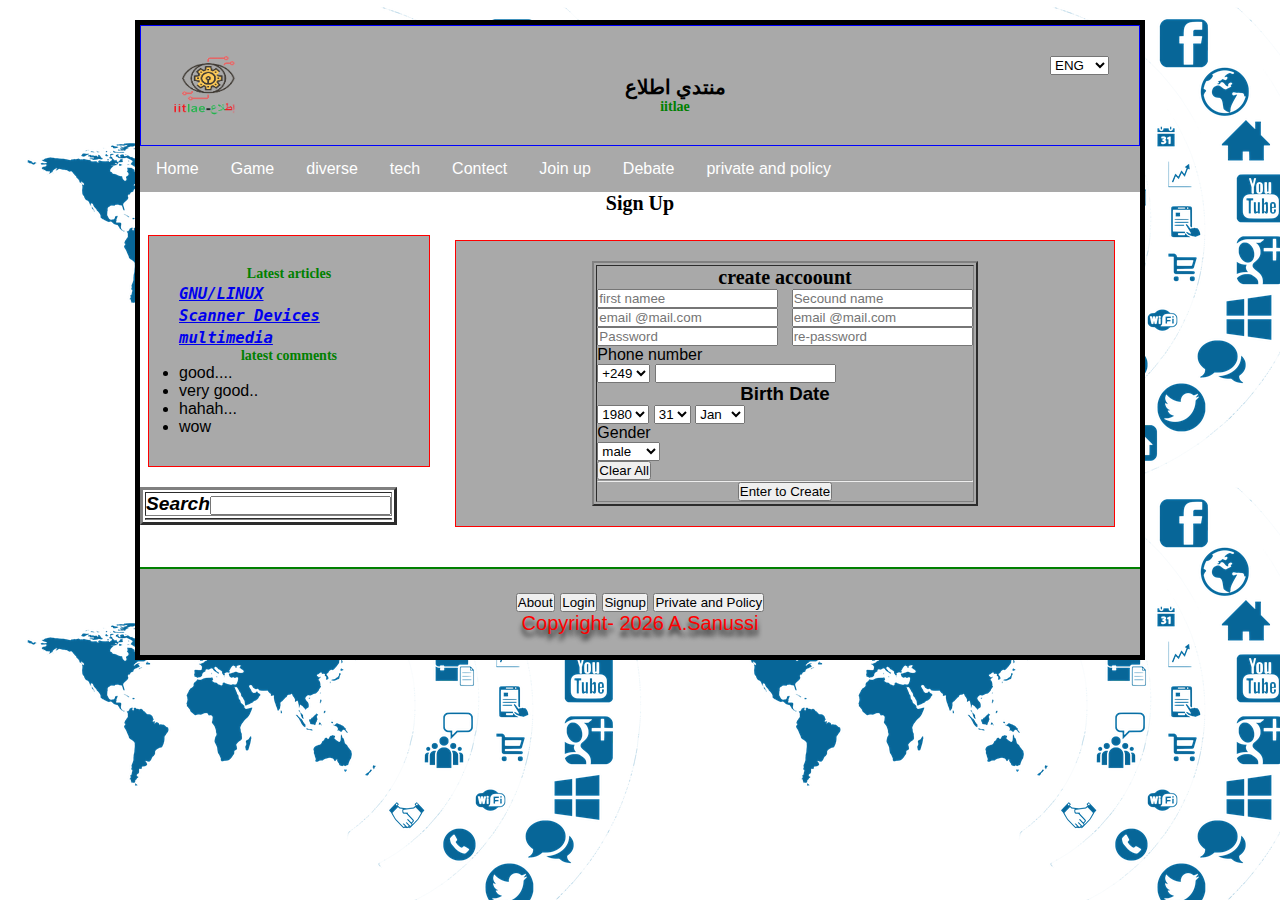
<file: signup.html>
<!DOCTYPE HTML>
<html>
 <head>
   <title>Sign Up</title>
	<meta http-equiv="Content-Type" content="text/html; charset=utf-8" />
   <link rel="stylesheet" href="style/main.css">
   <link rel="stylesheet" href="style.css">
   <style>
   .copyright{  
color: #ff0000;


text-shadow: 0px 5px 3px #A9A9A9;
text-align: center;
}   
body{

  text-align: left;
}

body {
  font-family: Arial, Helvetica, sans-serif;
}

.navbar {
  overflow: hidden;
  background-color: #A9A9A9;
}

.navbar a {
  float: left;
  font-size: 16px;
  color: white;
  text-align: center;
  padding: 14px 16px;
  text-decoration: none;
}

.dropdown {
  float: left;
  overflow: hidden;
}

.dropdown .dropbtn {
  font-size: 16px;  
  border: none;
  outline: none;
  color: white;
  padding: 14px 16px;
  background-color: inherit;
  font-family: inherit;
  margin: 0;
}

.navbar a:hover, .dropdown:hover .dropbtn {
  background-color: red;
}

.dropdown-content {
  display: none;
  position: absolute;
  background-color: #f9f9f9;
  min-width: 160px;
  box-shadow: 0px 8px 16px 0px rgba(0,0,0,0.2);
  z-index: 1;
}

.dropdown-content a {
  float: none;
  color: black;
  padding: 12px 16px;
  text-decoration: none;
  display: block;
  text-align: left;
}

.dropdown-content a:hover {
  background-color: #ddd;
}

.dropdown:hover .dropdown-content {
  display: block;
}



   </style>
         <link rel="icon" href="images/logo.png">

 </head>
<body >


<!--------------------------------------------------------------------------------------------->
 <div id="as1">
  <header id="top_header">
  <a href="index.html"><img src="images/iitlae-no bg.png" align="left" width="70" height="60"></a>
  
  <div class="language" style="text-align:right;">
  <select name="language" id="language">
  <option value="eng" selected="selected">ENG</option>
  <option value="ar">AR</option>
  <option value="turk" >TURK</option>
  <option value="jp" >JP</option>
  <option value="ch" >CH</option>
</select>
  </div>
    <h1 align="center">منتدي اطلاع </h1>
	<h2 align="center"> iitlae </h2>
  </header>
	
<!--_______________--menu____________------>

<div class="navbar">
  <a href="index.html">Home</a>
  <a href="http://himsub.rf.gd/">Game</a>
  <div class="dropdown">
    <button class="dropbtn">diverse
      <i class="fa fa-caret-down"></i>
    </button>
    <div class="dropdown-content">
      <a href="#">learn</a>
      <a href="#">nature</a>
      <a href="#">food</a>
    </div>
  </div>
  <!--_____2______-->
    <div class="dropdown">
    <button class="dropbtn">tech 
      <i class="fa fa-caret-down"></i>
    </button>
    <div class="dropdown-content">
      <a href="#">OS</a>
      <a href="#">programming Language</a>
      <a href="#">Solve Problime</a>

    </div>
  </div>
   <!--_____3______-->
    <div class="dropdown">
    <button class="dropbtn">Contect
      <i class="fa fa-caret-down"></i>
    </button>
    <div class="dropdown-content">
      <a href="about.html">about</a>
      <a href="contetc.html">contect</a>
      <a href="#">Ask Q</a>
      <a href="#">map</a>
    </div>
  </div>
     <!--_____4______-->
    <div class="dropdown">
    <button class="dropbtn">Join up
      <i class="fa fa-caret-down"></i>
    </button>
    <div class="dropdown-content">
      <a href="login.html">Log in</a>
      <a href="signup.html">Sign Up</a>
    </div>
  </div>
    <!--_____end dropdown______-->
      <a href="#">Debate</a>
      <a href="pages/private-policy.html">private and policy</a>

</div>


<center>
<h1>Sign Up</h1>
</center>

<div id="new_div">

  <section id="main_section">
      <article>
<!------>
	      <header>
 <center>
	<table border="2">
	<tr>
	<td>
    <h1 align="center"> create accoount </h1>
<form action="">
                <input placeholder="first namee" name="Name" type="text" value="" />
				&nbsp;
	<input placeholder="Secound name" name="Name" type="text" value="" />
			<p>
			<!---Name--->
	 <input type="email" name="your-email" placeholder="email @mail.com">
	&nbsp;
	 <input type="email" name="your-email" placeholder="email @mail.com">
			 <p>
<!---e-mail--->			
     <input placeholder="Password" type="password" />
&nbsp;                
     <input  placeholder="re-password" type="password" /> 
			<p>
			<!---p--->
Phone number
<br>
<select value="contres">
<option>+249</option>
       <option>+1</option>
              <option>+966</option>
                     <option> </option>
                <option> </option>
              <option> </option>
      <option> </option>
    <option> </option>
  <option> </option>
<option> </option>
</select>
<form>
<input type="tell" value="">

			<!---your born date--->
			<h3 align="center"> Birth Date </h1>
			
						<select name="Year">
						<option value=""> 1980</option>
						<option value=""> 1981</option>
<option value=""> 1982</option>
<option value=""> 1983</option>
<option value=""> 1984</option>
<option value=""> 1985</option>
<option value=""> 1986</option>
<option value=""> 1987</option>
<option value=""> 1988</option>
<option value=""> 1989</option>
<option value=""> 1990</option>
  <option value=""> 1991</option>
    <option value=""> 1992</option>
      <option value=""> 1993</option>
        <option value=""> 1994</option>
           <option value=""> 1995</option>
             <option value=""> 1996</option>
               <option value=""> 1997</option>
                 <option value=""> 1998</option>
                   <option value=""> 1999</option>
                      <option value=""> 2000</option>
                        <option value=""> 2001</option>
                          <option value=""> 2002</option>
                            <option value=""> 2003</option>
                              <option value=""> 2004</option>
                                <option value=""> 2005</option>
                                  <option value=""> 2006</option>
                                     <option value=""> 2007</option>
                                   <option value=""> 2008</option>
                                 <option value=""> 2009</option>
                               <option value=""> 2010</option>
                             <option value=""> 2011</option>
                           <option value=""> 2012</option>
                         <option value=""> 2013</option>
                       <option value=""> 2014</option>
                     <option value=""> 2015</option>
</select>
<!---day--->
    <select name="month">
                     <option value="">31</option>
                        <option value="">30</option>
                            <option value="">29</option>
                                <option value="">28</option>
                                   <option value="">27</option>
                                      <option value="">26</option>
                                         <option value="">25</option>
                                            <option value="">24</option>
                                               <option value="">23</option>
                                                  <option value="">22</option>
                                                     <option value="">21</option>
                                                   <option value="">20</option>
                                                <option value="">19</option>
                                             <option value="">18</option>
                                          <option value="">17</option>
                                      <option value="">16</option>
                                  <option value="">15</option>
 <option value="">14</option>
              <option value="">13</option>
                  <option value="">12</option>
                      <option value="">11</option>
                          <option value="">10</option>
                               <option value="">9</option>
                                   <option value="">8</option>
                                       <option value="">7</option>
                                           <option value="">6</option>
                                               <option value="">5</option>
                                                   <option value="">4</option>
                                                       <option value="">3</option>
                                                           <option value="">2</option>
                                                               <option value="">1</option>
</select>				<!---month--->
       <select name="month">
           <option value="">Jan</option>
      <option value="">Feb</option>
          <option value="">Mar</option>
      <option value="">Apr</option>
         <option value="">May</option>
      <option value="">Jun</option>
         <option value="">Jul</option>
     <option value="">Aug</option>
        <option value="">Sebt</option>
     <option value="">Oct</option>
       <option value="">Nov</option>
    <option value="">Dec</option>
</select>	
<p>
Gender
<br>
<select>
<option value="">male</option>
<option value="">famele</option>
</select>

<p>
<input value="Clear All" type="reset"> 
   
				<br>
<p>
			<hr></hr>
			
<p align="center">
			<button type="submit" > <p>Enter to Create</button>
		</p>	
		</form>
<font size="5" color="#ff0000">
                         <p>

			
					 </p>
               <font>
</td>		
</tr>	   
			   </table>
	
	
			   </center>
		  </footer>
	  </article>
	  
	  <!--signup form -->
  </section>

  <aside id="side_more">
  
        <h2 align="center"><b> Latest articles </b></h2><p>
		<big>
<b><i><tt>
		<a href="linux.html">GNU/LINUX  </a><br>
		<a href="scanner">Scanner Devices </a><br>
		<a href="multimedia.html">multimedia</a><br>

</tt></i></b>
       </big>
		</p>

		<h2 align="center"> latest comments</h2><p>
        <ul align="left">
		<li>good....</li>
		<li>very good..</li>
		<li>hahah...</li>
		<li>wow</li>
		
		</ul>
  </aside>
  
  
  </div>
  
  <table border="3">
  <tr>
  <td>
  <b><i><big>
    Search<input type="search">  </big>
  </i>
  </b>
  </td>
  </tr>
  <tr>
  <td>
  </td>
  </tr>
  </table>

   <footer id="copyright">
     	<nav id="menu">
	    <ul>
		<a href="about.html"><li><button>About </button></a></li>
		<li><a href="login.html"><button> Login</button></a></li>
        <li><a href="signup.html"><button> Signup</button></a></li>
		<li><a href="private-policy.html"><button> Private and Policy</button></a></li>
   
		<ul>
	</nav>
 Copyright- <script>document.write(new Date().getFullYear());</script> A.Sanussi</a><p>   </footer>
	
	</div>

</body>

</html>
</file>
<file: style/main.css>
*{
   margin: 0px;
   padding: 0px;
}
h1{
   font: bold 20px Tahoma;
	
}
h2{
   font: bold 14px Tahoma;
	
}

body{
   background-image: url("../images/media.png");
  /* background-repeat:no-repeat;*/
   font-family: Arial, Helvetica, sans-serif;
   text-alighn: left;
	
}
#as1{
	background-color: #ffffff;
	border: 5px solid black;
	width:1000px;
	margin: 20px auto;
	text-align:left;
}
#top_header{
	background: #A9A9A9;
	border: 1px solid blue;
	padding: 30px;
}
/*foter menu*/
#menu{
	background:;
	color:white;
	text-align:center;
}
#menu li{

	display:inline-block;
	list-style:none;
	/*padding: 1px;*/
	font: bold 14px Tahoma;
	
}
#main_section{
	float: right;
	width:660px;
	padding:25px;

}
#side_more{
	float:right;
	width:220px;
	margin:20px 0px;
	padding:30px;
	background: #A9A9A9;
	border: 1px solid red;
	
}
#copyright{
	clear:both;
	text-align:center;
	padding:20px;
	border-top: 2px solid green;
}
article{
	background: #A9A9A9;
	border: 1px solid red;
	padding: 20px;
	margin-bottom: 15px;
	
}
article footer{
	text-align:right;
}
#the_footer{
	text-align:center;
	padding: 20px;
    border-top: 2px solid red;
}
#copyright{
background-color: #A9A9A9;
color: #ff0000;
background:;
text-shadow: 0px 6px 5px #0f0f0f;
face-font: italy;
font-size: 20px;
text-align: center;
}
h2{
	color: green;
	text-align:center;
	
}
</file>
<file: style.css>
.style{
	text-align:right;
	float: right;
}

      marquee{
      font-size: 30px;
      font-weight: 800;
      color: #000000;
      font-family: sans-serif;
      
      }
</file>
